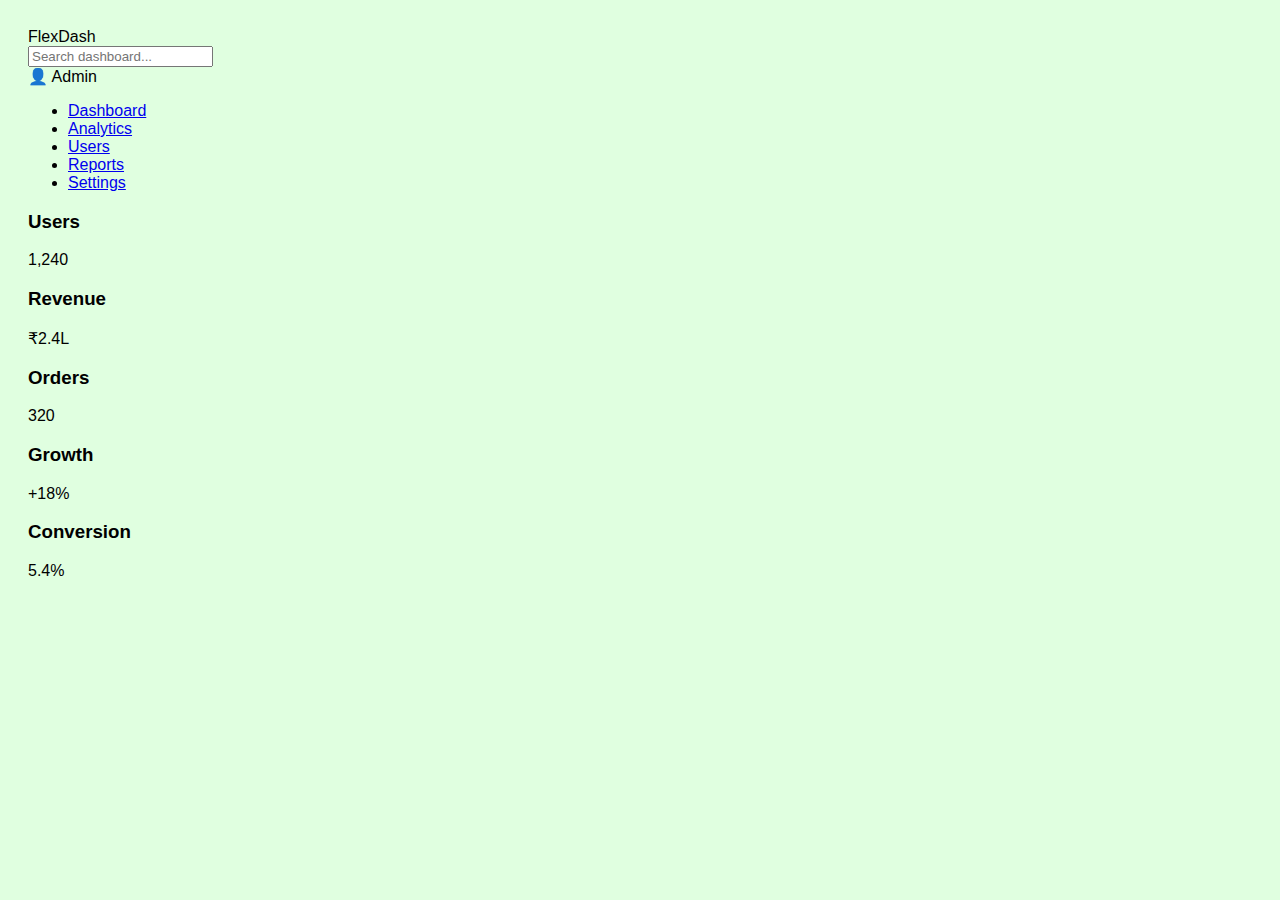
<file: index.html>
<!DOCTYPE html>
<html lang="en">

<head>
    <meta charset="UTF-8">
    <meta name="viewport" content="width=device-width, initial-scale=1.0">
    <title>Dashboard</title>
    <link rel="stylesheet" href="style.css">
</head>

<body>

    <nav class="navbar">
        <div class="logo">FlexDash</div>
        <div class="search-box">
            <input type="text" placeholder="Search dashboard...">
        </div>
        <div class="profile">
            <span class="icon">👤</span>
            <span>Admin</span>
        </div>
    </nav>

    <div class="container">
        <aside class="sidebar">
            <ul>
                <li><a href="#" class="active">Dashboard</a></li>
                <li><a href="#">Analytics</a></li>
                <li><a href="#">Users</a></li>
                <li><a href="#">Reports</a></li>
                <li><a href="#">Settings</a></li>
            </ul>
        </aside>

        <main class="content">
            <div class="row">
                <div class="card">
                    <h3>Users</h3>
                    <p>1,240</p>
                </div>
                <div class="card">
                    <h3>Revenue</h3>
                    <p>₹2.4L</p>
                </div>
                <div class="card">
                    <h3>Orders</h3>
                    <p>320</p>
                </div>
            </div>

            <div class="row">
                <div class="card blue">
                    <h3>Growth</h3>
                    <p>+18%</p>
                </div>
                <div class="card blue">
                    <h3>Conversion</h3>
                    <p>5.4%</p>
                </div>
            </div>
        </main>
    </div>

</body>

</html>
</file>
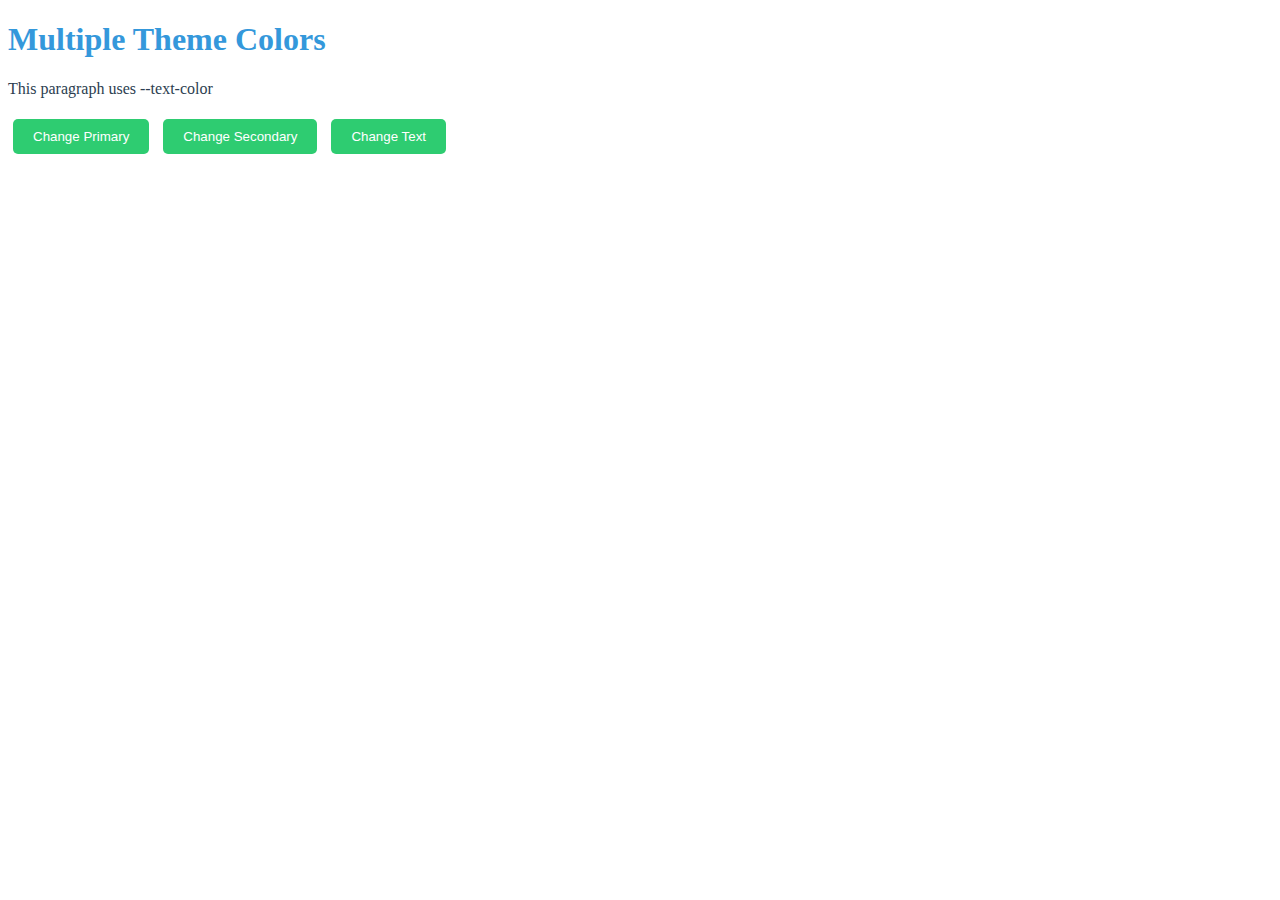
<file: advTask1.html>
<!DOCTYPE html>
<html>
<head>
  <style>
    :root {
      --primary-color: #3498db;
      --secondary-color: #2ecc71;
      --text-color: #2c3e50;
    }
    h1 {
      color: var(--primary-color);
    }
    p {
      color: var(--text-color);
    }
    button {
      background-color: var(--secondary-color);
      color: white;
      padding: 10px 20px;
      border: none;
      border-radius: 5px;
      cursor: pointer;
      margin: 5px;
    }
  </style>
</head>
<body>
  <h1>Multiple Theme Colors</h1>
  <p>This paragraph uses --text-color</p>
  <button onclick="changePrimary()">Change Primary</button>
  <button onclick="changeSecondary()">Change Secondary</button>
  <button onclick="changeText()">Change Text</button>
  <script>
    function changePrimary() {
      document.documentElement.style.setProperty('--primary-color', '#e74c3c');
    }
    function changeSecondary() {
      document.documentElement.style.setProperty('--secondary-color', '#9b59b6');
    }
    function changeText() {
      document.documentElement.style.setProperty('--text-color', '#1abc9c');
    }
  </script>
</body>
</html>
</file>
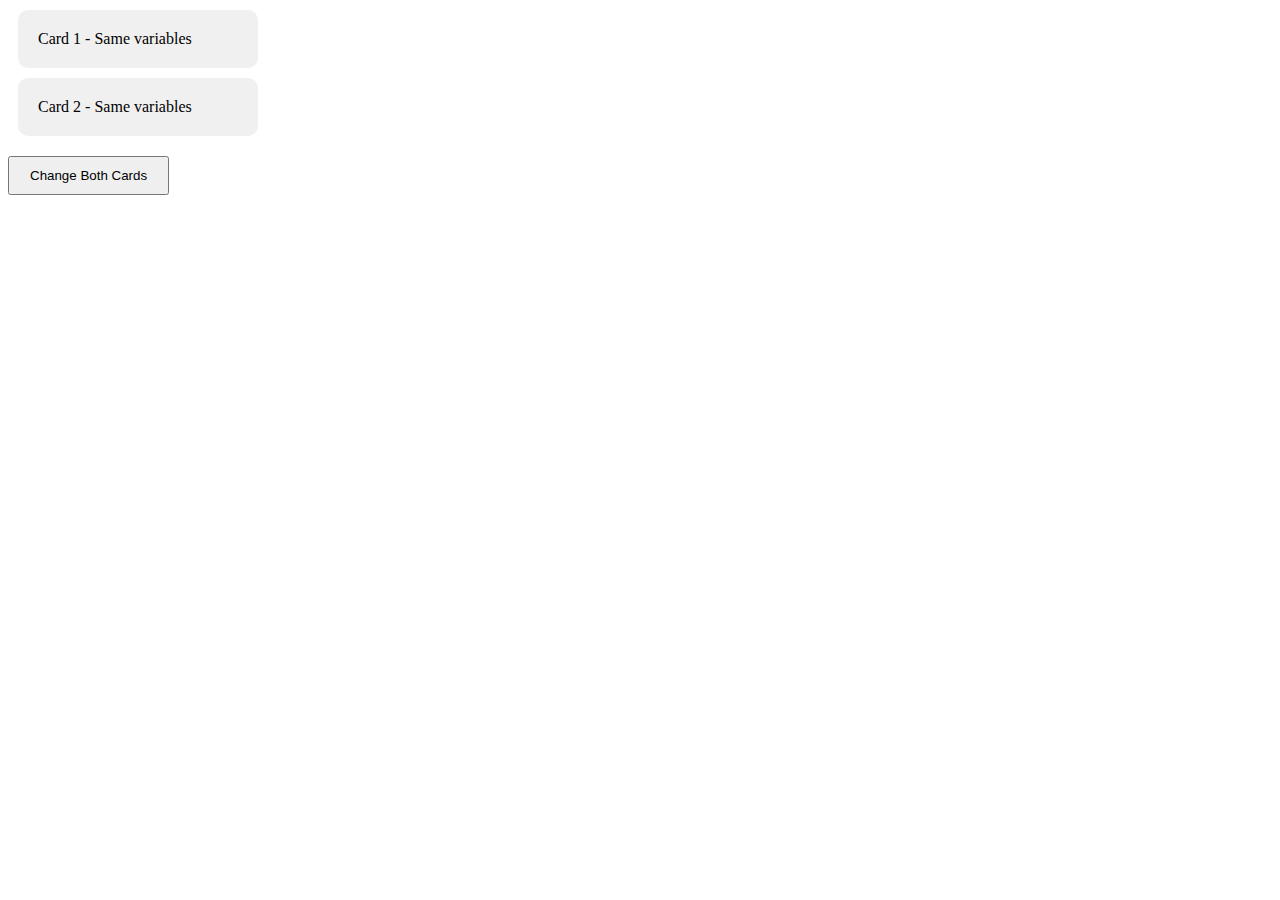
<file: advTask2.html>
<!DOCTYPE html>
<html>
<head>
  <style>
    :root {
      --card-bg: #f0f0f0;
      --card-padding: 20px;
      --card-radius: 10px;
    }
    .card {
      background-color: var(--card-bg);
      padding: var(--card-padding);
      border-radius: var(--card-radius);
      margin: 10px;
      width: 200px;
    }
    button {
      padding: 10px 20px;
      cursor: pointer;
      margin-top: 10px;
    }
  </style>
</head>
<body>
  <div class="card">Card 1 - Same variables</div>
  <div class="card">Card 2 - Same variables</div>
  <button onclick="changeCards()">Change Both Cards</button>
  <script>
    let changed = false;
    function changeCards() {
      changed = !changed;
      document.documentElement.style.setProperty('--card-bg', changed ? '#3498db' : '#f0f0f0');
    }
  </script>
</body>
</html>
</file>
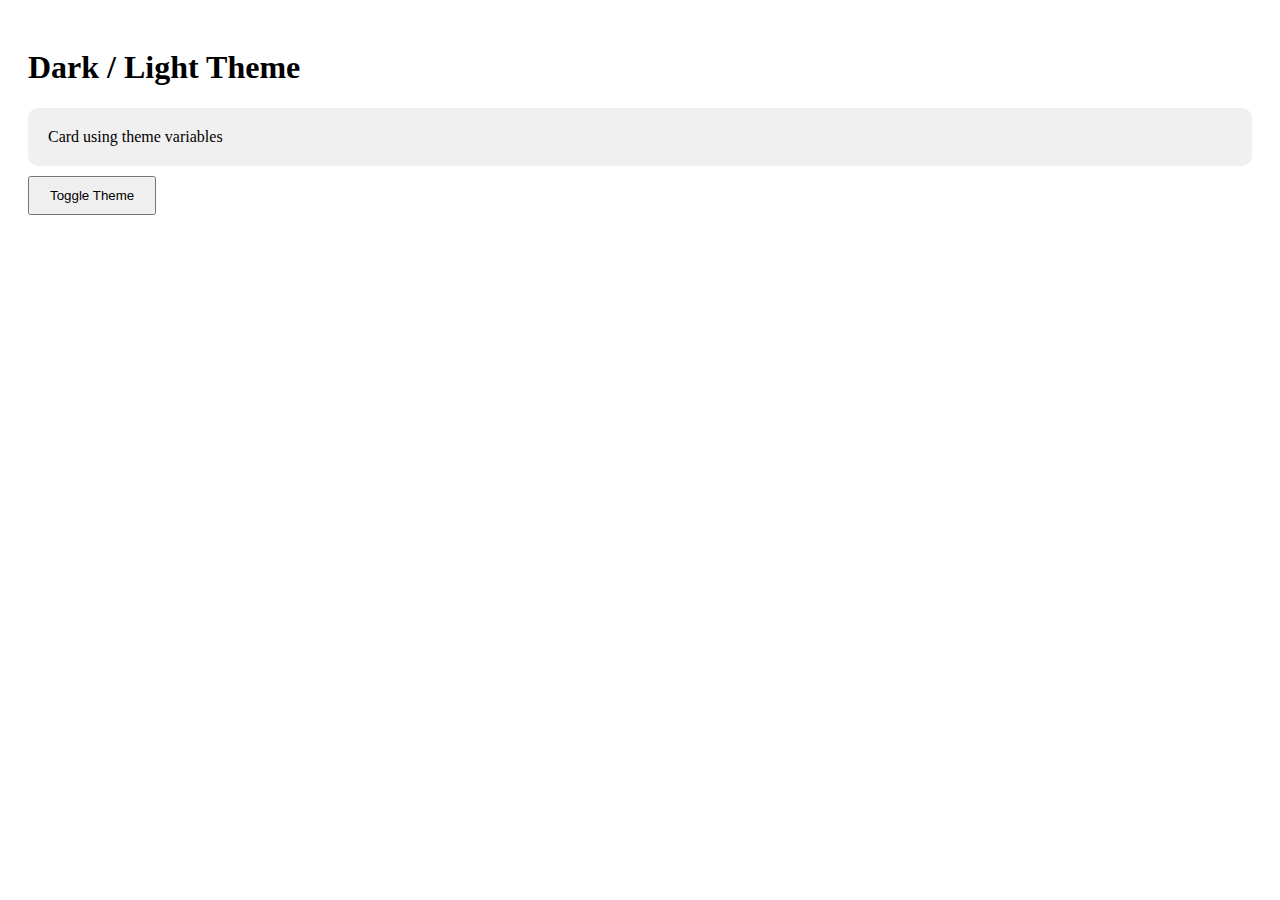
<file: advTask3.html>
<!DOCTYPE html>
<html>
<head>
  <style>
    :root {
      --bg-color: white;
      --text-color: black;
      --card-bg: #f0f0f0;
    }
    body.dark {
      --bg-color: #1a1a2e;
      --text-color: white;
      --card-bg: #16213e;
    }
    body {
      background-color: var(--bg-color);
      color: var(--text-color);
      padding: 20px;
    }
    .card {
      background-color: var(--card-bg);
      padding: 20px;
      border-radius: 10px;
      margin: 10px 0;
    }
    button {
      padding: 10px 20px;
      cursor: pointer;
    }
  </style>
</head>
<body>
  <h1>Dark / Light Theme</h1>
  <div class="card">Card using theme variables</div>
  <button onclick="toggleTheme()">Toggle Theme</button>
  <script>
    function toggleTheme() {
      document.body.classList.toggle('dark');
    }
  </script>
</body>
</html>
</file>
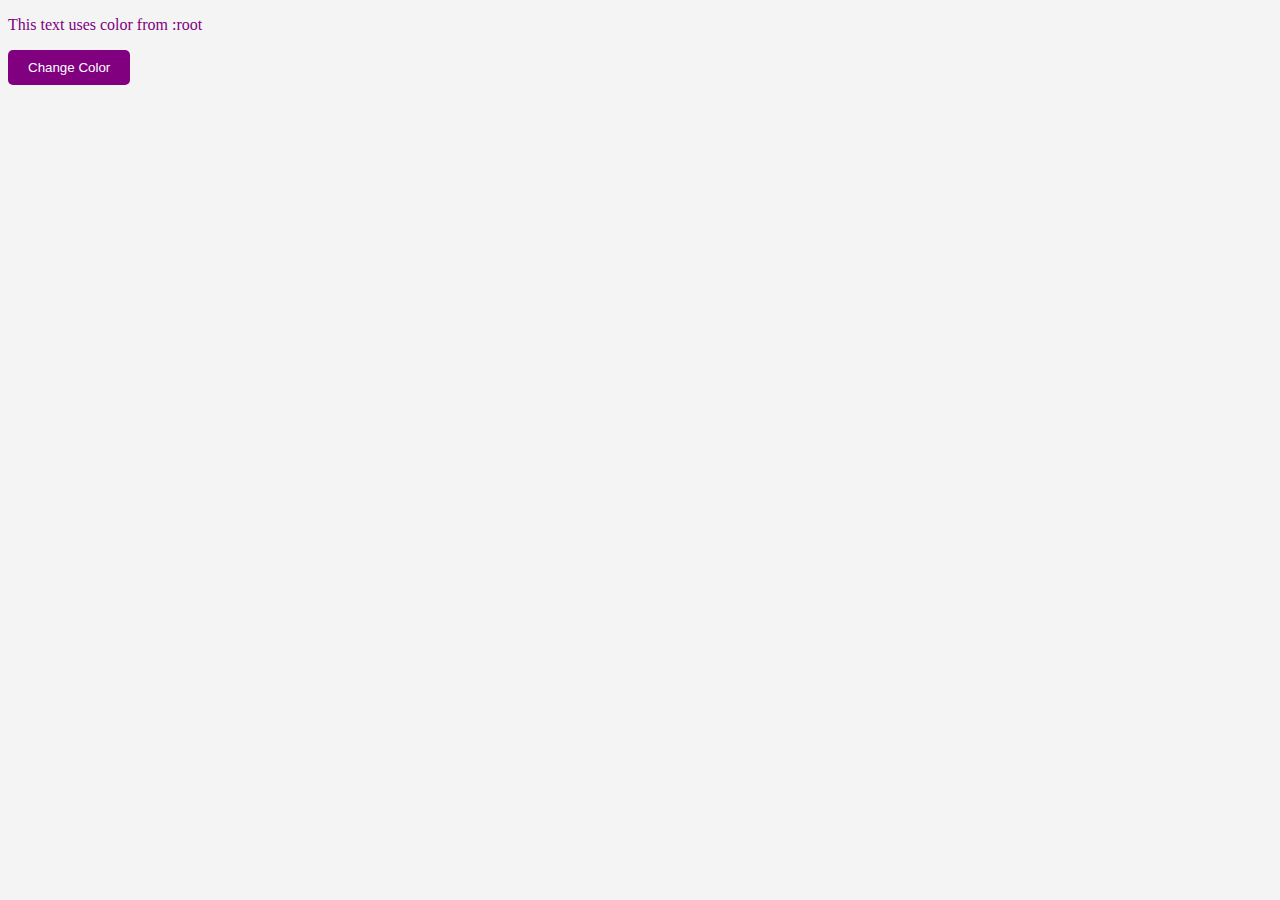
<file: task1.html>
<!DOCTYPE html>
<html>
<head>
  <style>
    :root {
      --main-color: purple;
      --bg-color: #f4f4f4;
    }
    body {
      background-color: var(--bg-color);
    }
    p {
      color: var(--main-color);
    }
    button {
      padding: 10px 20px;
      background-color: var(--main-color);
      color: white;
      border: none;
      border-radius: 5px;
      cursor: pointer;
    }
  </style>
</head>
<body>
  <p>This text uses color from :root</p>
 <script>
    function changeColor() {
      document.documentElement.style.setProperty('--main-color', 'blue');
    }
 </script>
 <button onclick="changeColor()">Change Color</button>
</body>
</html>
</file>
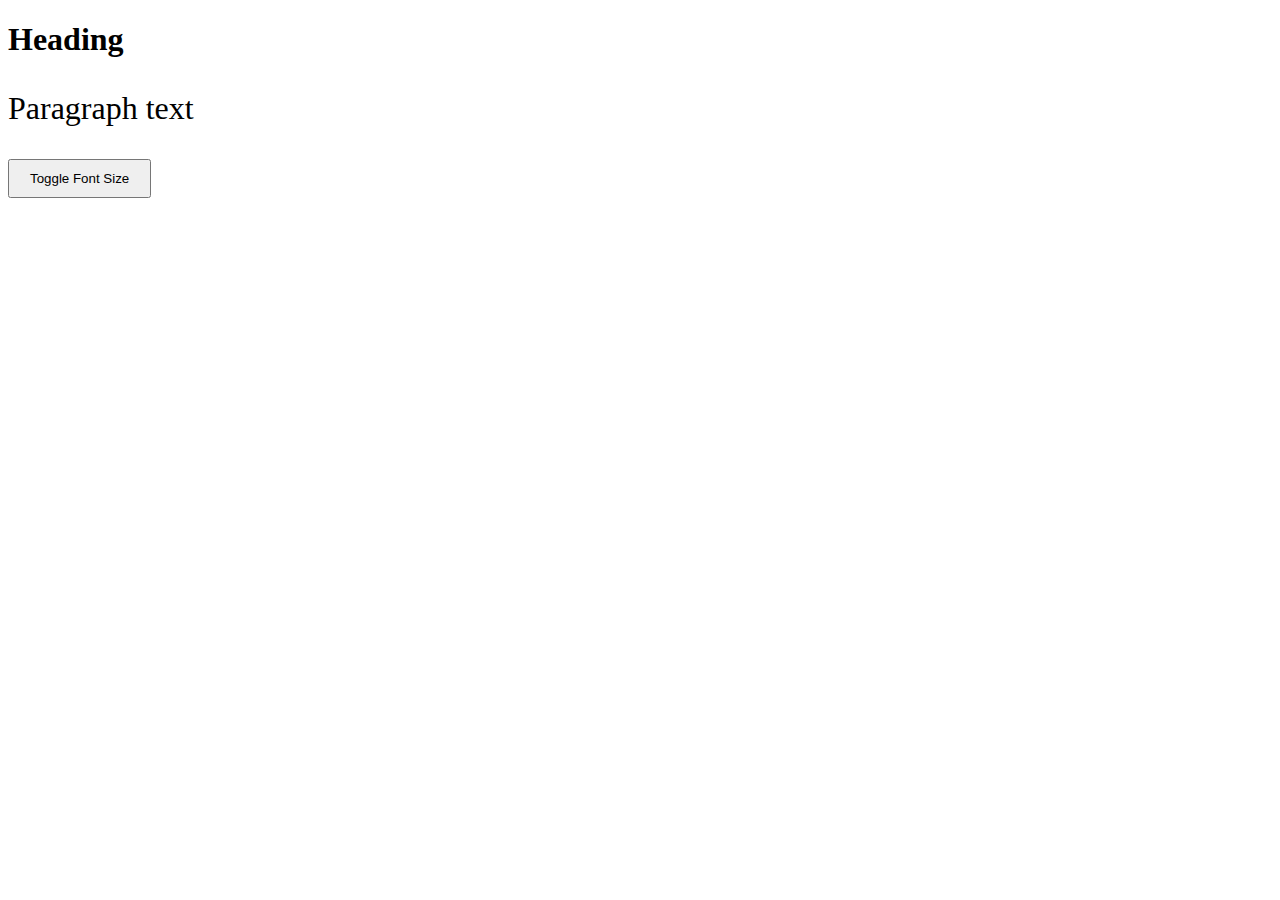
<file: task2.html>
<!DOCTYPE html>
<html>
<head>
  <style>
    :root {
      --font-size: 32px;
    }
    h1, p {
      font-size: var(--font-size);
    }
    button {
      padding: 10px 20px;
      cursor: pointer;
    }
  </style>
</head>
<body>
  <h1>Heading</h1>
  <p>Paragraph text</p>
  <button onclick="changeSize()">Toggle Font Size</button>
  <script>
    let big = true;
    function changeSize() {
      big = !big;
      document.documentElement.style.setProperty('--font-size', big ? '32px' : '16px');
    }
  </script>
</body>
</html>
</file>
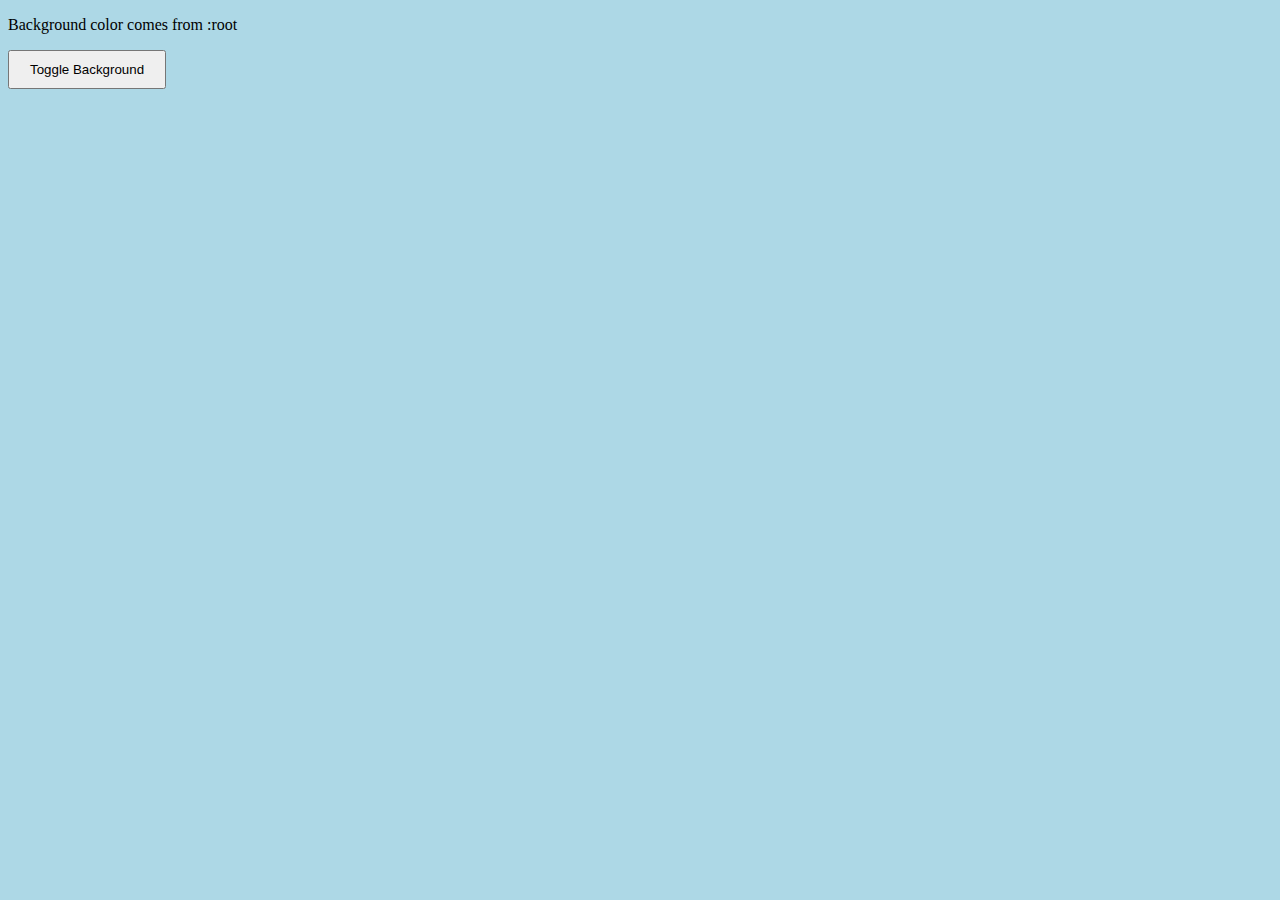
<file: task3.html>
<!DOCTYPE html>
<html>
<head>
  <style>
    :root {
      --bg-color: lightblue;
    }
    body {
      background-color: var(--bg-color);
    }
    button {
      padding: 10px 20px;
      cursor: pointer;
    }
  </style>
</head>
<body>
  <p>Background color comes from :root</p>
  <button onclick="toggleBg()">Toggle Background</button>
  <script>
    let light = true;
    function toggleBg() {
      light = !light;
      document.documentElement.style.setProperty('--bg-color', light ? 'lightblue' : '#2c3e50');
    }
  </script>
</body>
</html>
</file>
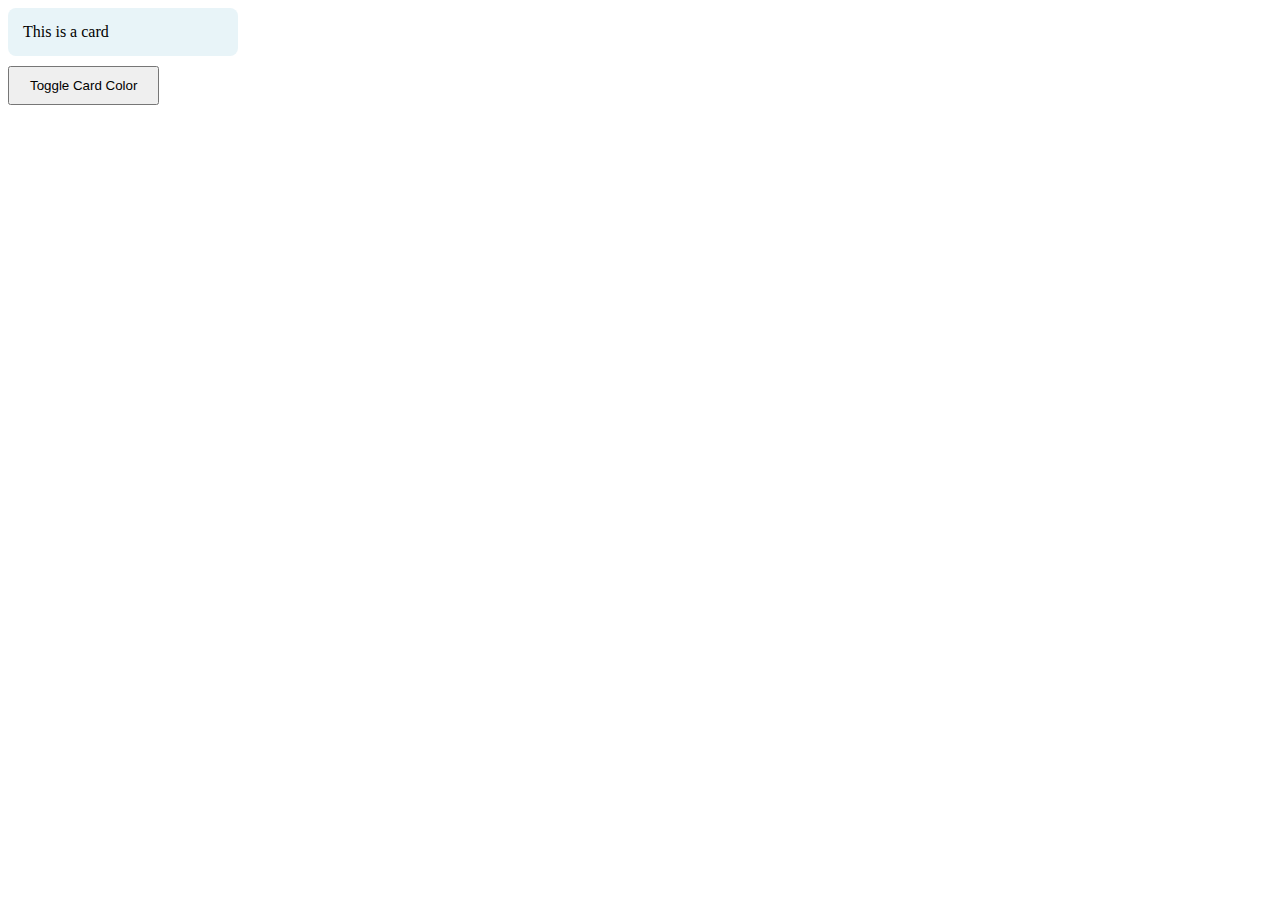
<file: task4.html>
<!DOCTYPE html>
<html>
<head>
  <style>
    :root {
      --card-bg: #e8f4f8;
    }
    .card {
      background-color: var(--card-bg);
      padding: 15px;
      width: 200px;
      border-radius: 8px;
    }
    button {
      padding: 10px 20px;
      margin-top: 10px;
      cursor: pointer;
    }
  </style>
</head>
<body>
  <div class="card">This is a card</div>
  <button onclick="toggleCard()">Toggle Card Color</button>
  <script>
    let light = true;
    function toggleCard() {
      light = !light;
      document.documentElement.style.setProperty('--card-bg', light ? '#e8f4f8' : '#34495e');
    }
  </script>
</body>
</html>
</file>
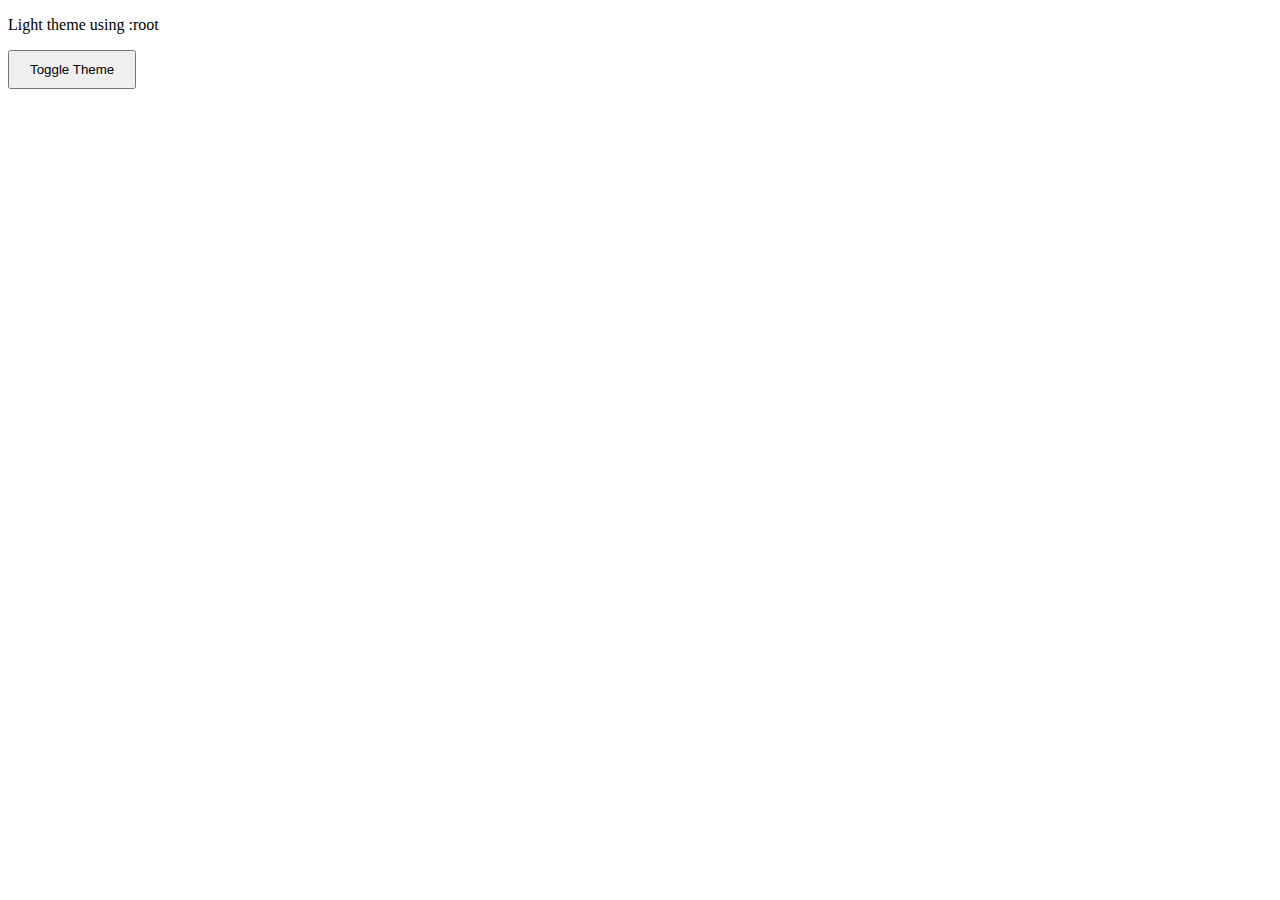
<file: task5.html>
<!DOCTYPE html>
<html>
<head>
  <style>
    :root {
      --bg-color: white;
      --text-color: black;
    }
    body {
      background-color: var(--bg-color);
      color: var(--text-color);
    }
    button {
      padding: 10px 20px;
      cursor: pointer;
    }
  </style>
</head>
<body>
  <p>Light theme using :root</p>
  <button onclick="toggleTheme()">Toggle Theme</button>
  <script>
    let dark = false;
    function toggleTheme() {
      dark = !dark;
      document.documentElement.style.setProperty('--bg-color', dark ? '#1a1a2e' : 'white');
      document.documentElement.style.setProperty('--text-color', dark ? 'white' : 'black');
    }
  </script>
</body>
</html>
</file>
<file: style.css>
body {
  font-family: Arial, sans-serif;
  padding: 20px;
  background: #f0f0f0;
}

h1 {
  text-align: center;
}

.box {
  background: white;
  padding: 15px;
  margin: 15px 0;
  border-radius: 8px;
}

@media (max-width: 600px) {
  body {
    background: #ffe0e0;
  }
  h1 {
    font-size: 22px;
  }
}

@media (min-width: 601px) and (max-width: 900px) {
  body {
    background: #e0f0ff;
  }
  h1 {
    font-size: 28px;
  }
}

@media (min-width: 901px) {
  body {
    background: #e0ffe0;
  }
  h1 {
    font-size: 34px;
  }
}
</file>
